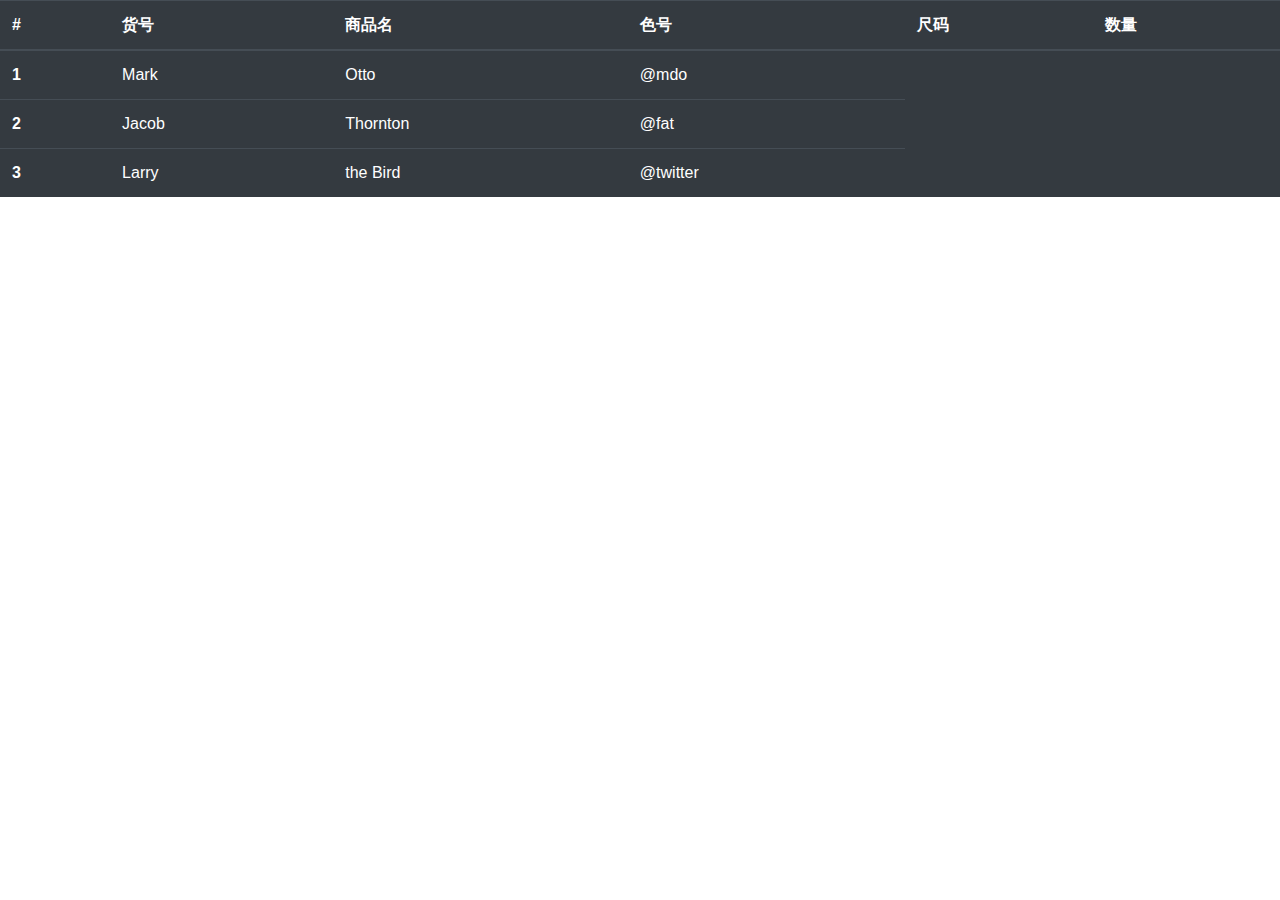
<file: templates/table.html>
<!DOCTYPE html>
<html lang="en">
<head>
    <meta charset="UTF-8">
    <title>table</title>
    <script src="/static/js/jquery.min.js"></script>
    <link rel="stylesheet" href="/static/css/bootstrap.min.css">
</head>
<body>
    <table class="table table-dark" style="width: 100%;height: 100%">
        <thead>
        <tr>
            <th scope="col">#</th>
            <th scope="col">货号</th>
            <th scope="col">商品名</th>
            <th scope="col">色号</th>
            <th scope="col">尺码</th>
            <th scope="col">数量</th>
        </tr>
        </thead>
        <tbody id="tabaa">
        <tr>
            <th scope="row">1</th>
            <td>Mark</td>
            <td>Otto</td>
            <td>@mdo</td>
        </tr>
        <tr>
            <th scope="row">2</th>
            <td>Jacob</td>
            <td>Thornton</td>
            <td>@fat</td>
        </tr>
        <tr>
            <th scope="row">3</th>
            <td>Larry</td>
            <td>the Bird</td>
            <td>@twitter</td>
        </tr>
        </tbody>
    </table>
<script>
    $(function () {
        var a=sessionStorage.getItem("aaaaa","123");
        console.log(a)
    })
</script>
</body>
</html>
</file>
